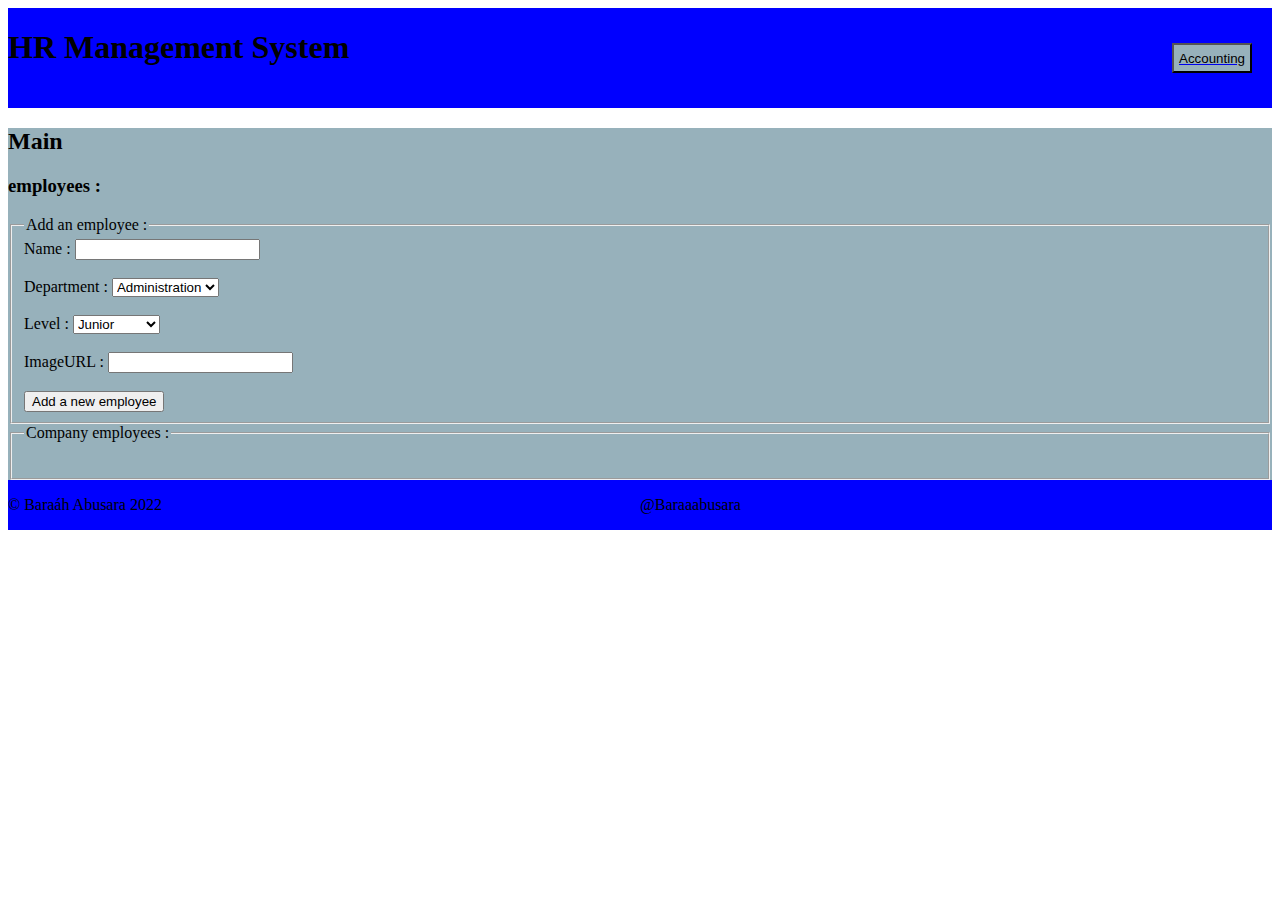
<file: index.html>
<!DOCTYPE html>
<html lang="en">

<head>
    <meta charset="UTF-8">
    <meta http-equiv="X-UA-Compatible" content="IE=edge">
    <meta name="viewport" content="width=device-width, initial-scale=1.0">
    <link rel="stylesheet" href="./style/index.css">
    <title>Home</title>

</head>

<body>
    <header>
        <h1>HR Management System</h1>
        <a href="./accounting.html"><button> Accounting</button></a><br>
    </header>
    <main>
        <h2>Main</h2>

        <form id="employeeForm">
            <h3> employees :</h3>
            <fieldset>
                <legend>Add an employee :</legend>
                <div>
                    <label for="fullName" id="fullName">Name :</label>
                    <input type="text" id="fullName" name="fullName">

                    <br>
                    <br>

                    <label for="department" id="department">Department :</label>
                    <select id="department" name="department">
                        <option value="Administration">Administration</option>
                        <option value="Marketing">Marketing</option>
                        <option value="Development">Development</option>
                        <option value="Finance">Finance</option>
                    </select>

                    <br>
                    <br>

                    <label for="level" id="level">Level :</label>
                    <select id="level" name="level">
                        <option value="Junior">Junior</option>
                        <option value="Mid-Senior">Mid-Senior</option>
                        <option value="Senior">Senior</option>
                    </select>

                    <br>
                    <br>

                    <label for="imgURL" id="imgURL">ImageURL :</label>
                    <input type="text" id="imgURL" name="imgURL">

                    <br>
                    <br>
                    <input type="submit" value="Add a new employee" />
                </div>
            </fieldset>
            <fieldset>
                <legend>Company employees :</legend>
                <section id='Employees'>
                 </section>
            </fieldset>
        </form>

    </main>
    <footer>
        <p> &copy; Baraáh Abusara 2022 </p>
        <p>@Baraaabusara</p>

        <!-- linking with Js -->
        <script src="./Js/app.js"></script>
    </footer>


</body>

</html>
</file>
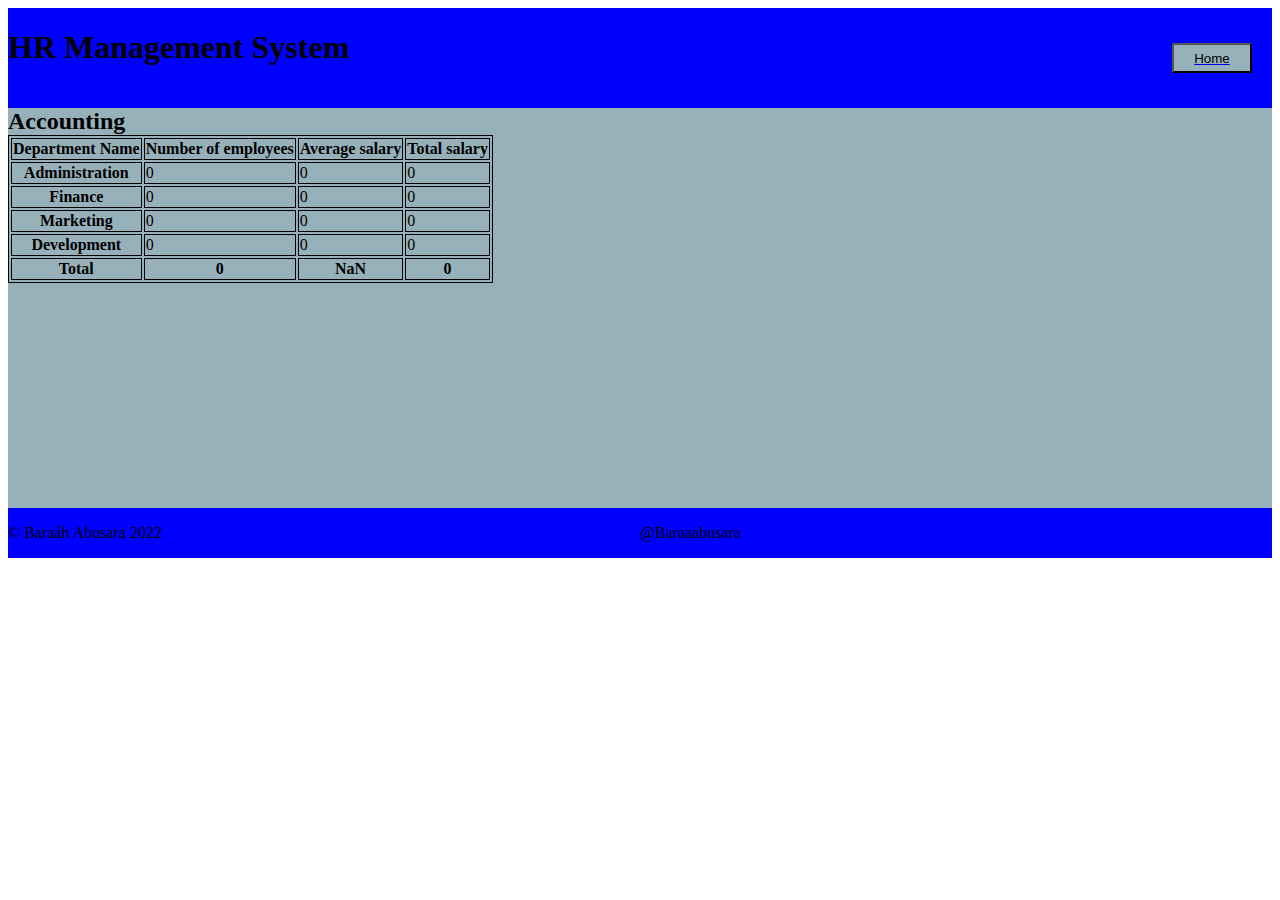
<file: accounting.html>
<!DOCTYPE html>
<html lang="en">
<head>
    <meta charset="UTF-8">
    <meta http-equiv="X-UA-Compatible" content="IE=edge">
    <meta name="viewport" content="width=device-width, initial-scale=1.0">
    <link rel="stylesheet" href="./style/Accounting.css">
    <title>Accounting</title>
    
</head>
<body>
    <header>
        <h1>HR Management System</h1>
        <a href="./index.html"><button> Home</button></a><br>
    </header>
    <main>
        <h2>Accounting</h2>
        <table id='tableOfDeparments'>
            <tr>
                <th>Department Name</th>
                <th>Number of employees</th>
                <th>Average salary</th>
                <th>Total salary</th>

            </tr>
           
                
            
        </table>
  
        
    </main>
    <footer>
        <p> &copy; Baraáh Abusara 2022 </p>
        <p>@Baraaabusara</p>

        <!-- linking with Js -->
        <script src="./Js/accounting.js"></script>
    </footer>

    
</body>
</html>
</file>
<file: style/index.css>
header {
    display: grid ;
    grid-template-columns: 1fr  100px;
    grid-template-rows: 50px ;
    background-color: blue;
    width: 100%;
    height: 100px ;
    margin: 0px;
}

header button {
    height: 30px ;
    width: 80px ;
   
    display: flex;
    align-items: center;
    justify-content: center;
    margin-top: 35px ;
    background-color:  #97b1bb;
}
/* ------------------------Main ----------------------- */
main {
    margin-top: 0px;
    width: 100%;
    height: 1ft ;
    background-color:#97b1bb ;
}
#Employees{
    display: flex;
    justify-content: center;
    align-content: center;
    flex-wrap: wrap;
    padding: 10px; 
}

.card {
    box-shadow: 0 4px 8px 0 rgba(0,0,0,0.2);
    transition: 0.3s;
    width: 20%;
    border-radius: 5px;
    border:1.5px solid black;
    background-color: blue;
    padding: 5px 16px;
    margin: 5px 5px; 
    
    text-align: center;
  }
  
  .card:hover {
    box-shadow: 0 8px 16px 0 rgba(0,0,0,0.2);
  }
  
img {
    border-radius: 5px 5px 5px 5px;
        height: 300px ;
        width: 250px; 
        overflow: hidden;
}
/* ------------------------Footer ----------------------- */
footer {

    width: 100%;
    height: 50px;
    display: grid ;
    grid-template-columns: 1fr 1fr;
    
    align-items: center;
    justify-content: left;
    
    background-color: blue;
}
</file>
<file: style/Accounting.css>
header {
    display: grid ;
    grid-template-columns: 1fr  100px;
    grid-template-rows: 50px ;
    background-color: blue;
    width: 100%;
    height: 100px ;
    margin: 0px;
}

header button {
    height: 30px ;
    width: 80px ;
   
    display: flex;
    align-items: center;
    justify-content: center;
    margin-top: 35px ;
    background-color:  #97b1bb;
}
/* ------------------------Main ----------------------- */
main {
    margin-top: 0px;
    width: 100%;
    height: 400px ;
    background-color:#97b1bb ;
}
h2 {
    margin: 0px;
}
table, th, td {
    border:1px solid black;

  }
/* ------------------------Footer ----------------------- */
footer {

    width: 100%;
    height: 50px;
    display: grid ;
    grid-template-columns: 1fr 1fr;
    
    align-items: center;
    justify-content: left;
    
    background-color: blue;
}
</file>
